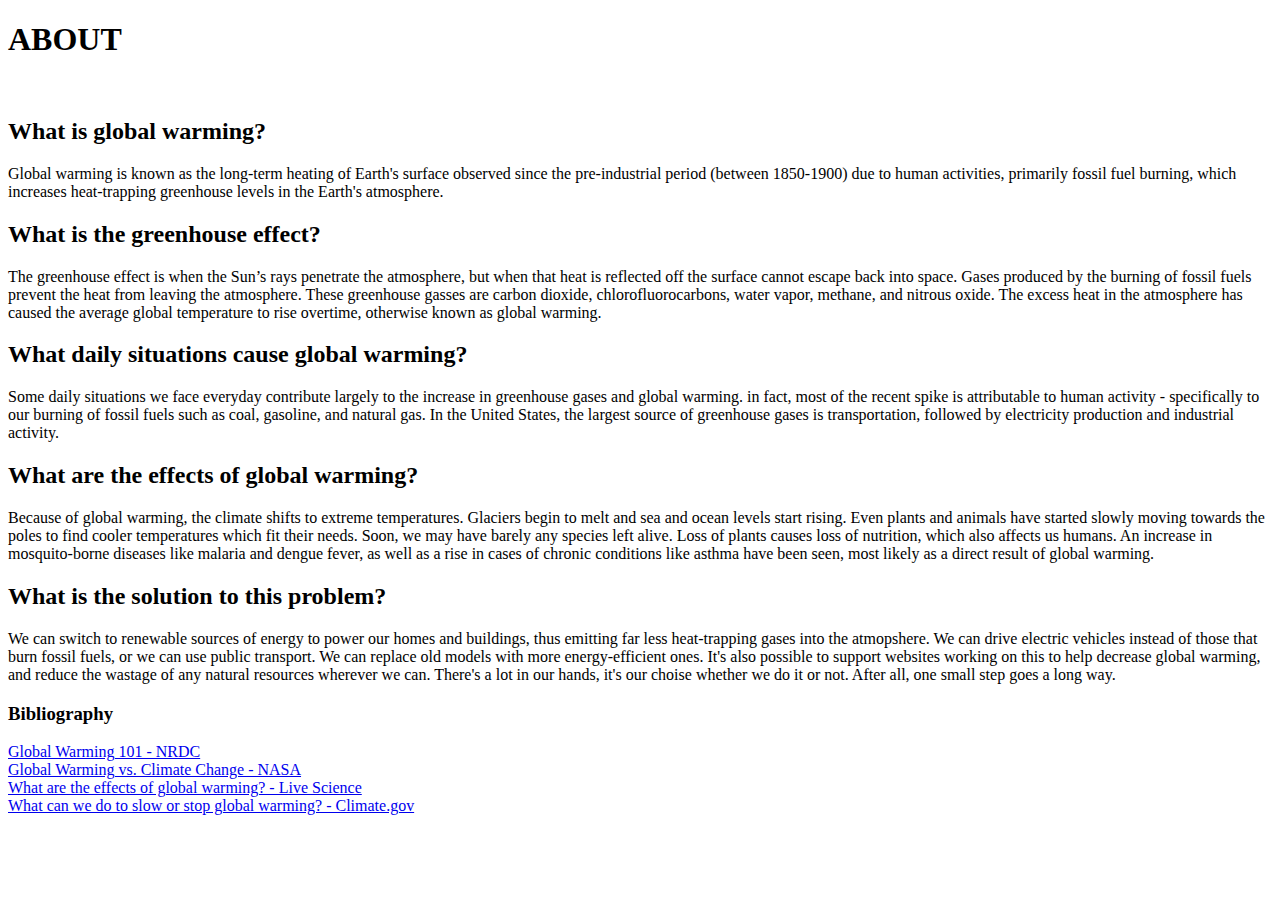
<file: about.html>
<!DOCTYPE html>
<html lang-"en">

<head>
	<meta charset="UTF -8">
	<meta name="viewport" content="width-device-width, initial-scale-1.0">
	<title> ABOUT </title>
    <link rel="about.css" />
</head>

<body>
    <div class="main">
        <div class="main__container">
            <div class="main content">
                <h1> ABOUT </h1> <br>
                <h2> What is global warming? </h2>
                <p> Global warming is known as the long-term heating of Earth's surface observed since the pre-industrial period (between 1850-1900) due to human activities, primarily fossil fuel burning, which increases heat-trapping greenhouse levels in the Earth's atmosphere.</p>
                <h2> What is the greenhouse effect? </h2>
                <p> The greenhouse effect is when the Sun�s rays penetrate the atmosphere, but when that heat is reflected off the surface cannot escape back into space. Gases produced by the burning of fossil fuels prevent the heat from leaving the atmosphere. These greenhouse gasses are carbon dioxide, chlorofluorocarbons, water vapor, methane, and nitrous oxide. The excess heat in the atmosphere has caused the average global temperature to rise overtime, otherwise known as global warming. </p>
                <h2> What daily situations cause global warming? </h2>
                <p> Some daily situations we face everyday contribute largely to the increase in greenhouse gases and global warming. in fact, most of the recent spike is attributable to human activity - specifically to our burning of fossil fuels such as coal, gasoline, and natural gas. In the United States, the largest source of greenhouse gases is transportation, followed by electricity production and industrial activity. </p>
                <h2> What are the effects of global warming? </h2>
                <p> Because of global warming, the climate shifts to extreme temperatures. Glaciers begin to melt and sea and ocean levels start rising. Even plants and animals have started slowly moving towards the poles to find cooler temperatures which fit their needs. Soon, we may have barely any species left alive. Loss of plants causes loss of nutrition, which also affects us humans. An increase in mosquito-borne diseases like malaria and dengue fever, as well as a rise in cases of chronic conditions like asthma have been seen, most likely as a direct result of global warming. </p>
                <h2> What is the solution to this problem? </h2>
                <p> We can switch to renewable sources of energy to power our homes and buildings, thus emitting far less heat-trapping gases into the atmopshere. We can drive electric vehicles instead of those that burn fossil fuels, or we can use public transport. We can replace old models with more energy-efficient ones. It's also possible to support websites working on this to help decrease global warming, and reduce the wastage of any natural resources wherever we can. There's a lot in our hands, it's our choise whether we do it or not. After all, one small step goes a long way. </p>
            </div>
        </div>
    </div>

    <div class="footer__container">
    <div class="footer__links">
        <div class="footer__link--wrapper">
            <div class="footer__link--items">
                <h3> Bibliography </h3>
                <a href="https://www.nrdc.org/stories/global-warming-101"> Global Warming 101 - NRDC </a> <br>
                <a href="https://climate.nasa.gov/global-warming-vs-climate-change/#:~:text=Global%20warming%20is%20the%20long,the%20term%20%22climate%20change.%22"> Global Warming vs. Climate Change - NASA </a> <br>
                <a href="https://www.livescience.com/37057-global-warming-effects.html"> What are the effects of global warming? - Live Science </a> <br>
                <a href="https://www.climate.gov/news-features/climate-qa/what-can-we-do-slow-or-stop-global-warming"> What can we do to slow or stop global warming? - Climate.gov </a> <br>
</body>

</html>
</file>
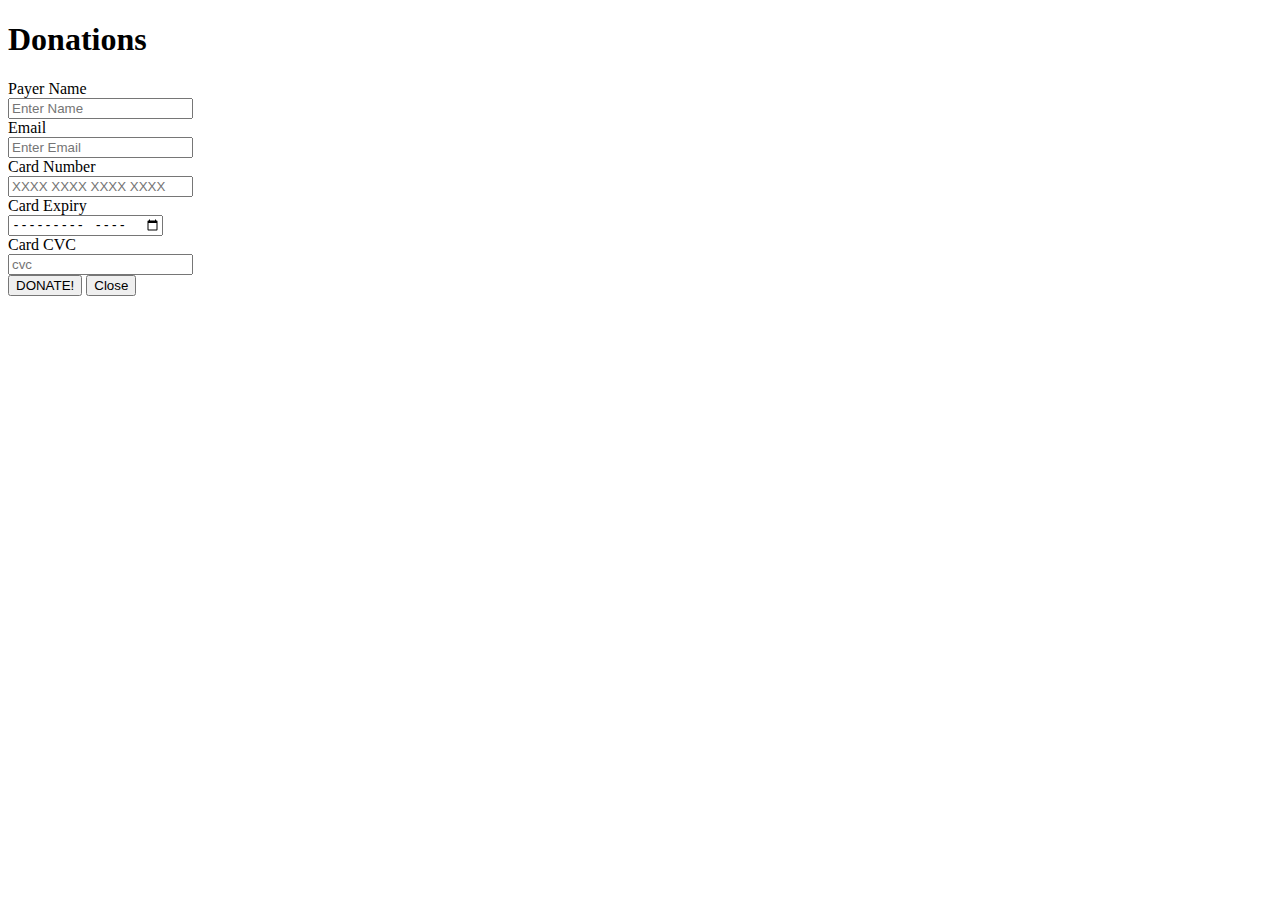
<file: donations.html>
<!DOCTYPE html>
<html lang-"en">
<head>
	<meta charset="UTF -8">
	<meta name="viewport" content="width-device-width, initial-scale-1.0">
	<title> Donations Page </title>
	<link rel="css/donations.css"></head>
<body>
	<form action="action">
		<h1> Donations</h1>
		<label for="name"> Payer Name </label> <br>
		<input class="box1" type="text" name="name" id="name" placeholder="Enter Name"><br>
		<label for="email"> Email </label> <br>
		<input class="box1" type="email" name"email" id="email" placeholder="Enter Email"> <br>
		<label for="cardnum"> Card Number </label> <br>
		<input class="box1" type="number" name"number" id="number" placeholder="XXXX XXXX XXXX XXXX"> <br>
		<div class="div1">
			<label for="cardex"> Card Expiry </label> <br>
		<input class="box2" type="month" name"month" id="month" placeholder="MM"> <br>
		</div>
		<div class="div1">
			<label for="cardCVC"> Card CVC </label> <br>
		<input class="box2" type="cvc" name"cvc" id="CVC" placeholder="cvc"> <br>
		</div>
		<button type="button"> DONATE! </button>
		<button type="button"> Close </button>
	</form>

	<div class="main">
		<div class="main__container">
		</div>
	</div>

	<div class="footer__container">
	</div>

</body>
</html>
</file>
